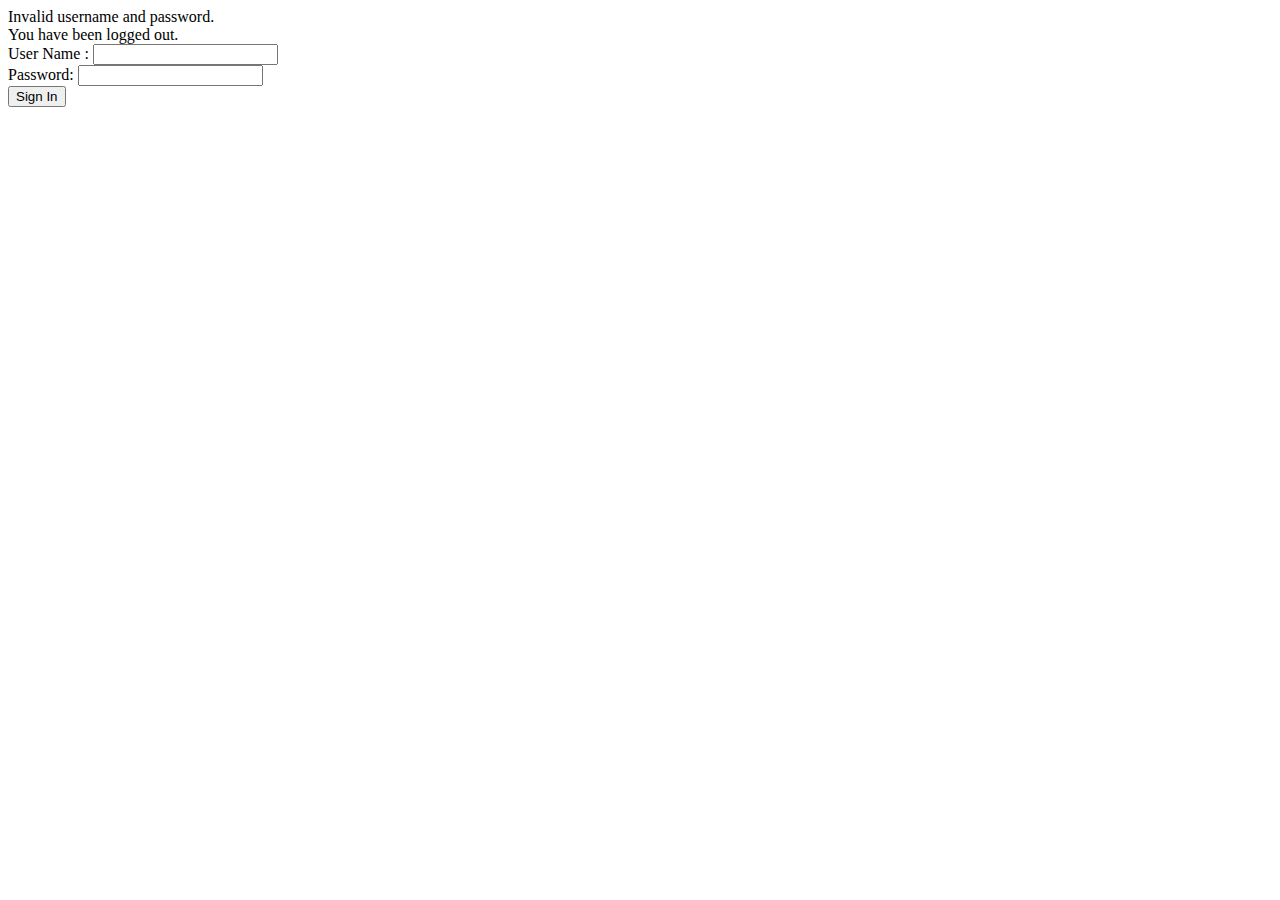
<file: src/main/resources/templates/login.html>
<head th:replace="layout/head :: head">
  <title id="pageTitle">Login</title>
</head>
<body >
        <div th:if="${param.error}">
            Invalid username and password.
        </div>
        <div th:if="${param.logout}">
            You have been logged out.
        </div>
        <form th:action="@{/login}" method="post">
            <div><label> User Name : <input type="text" name="username"/> </label></div>
            <div><label> Password: <input type="password" name="password"/> </label></div>
            <div><input type="submit" value="Sign In"/></div>
        </form>
    </body>
</html>
</file>
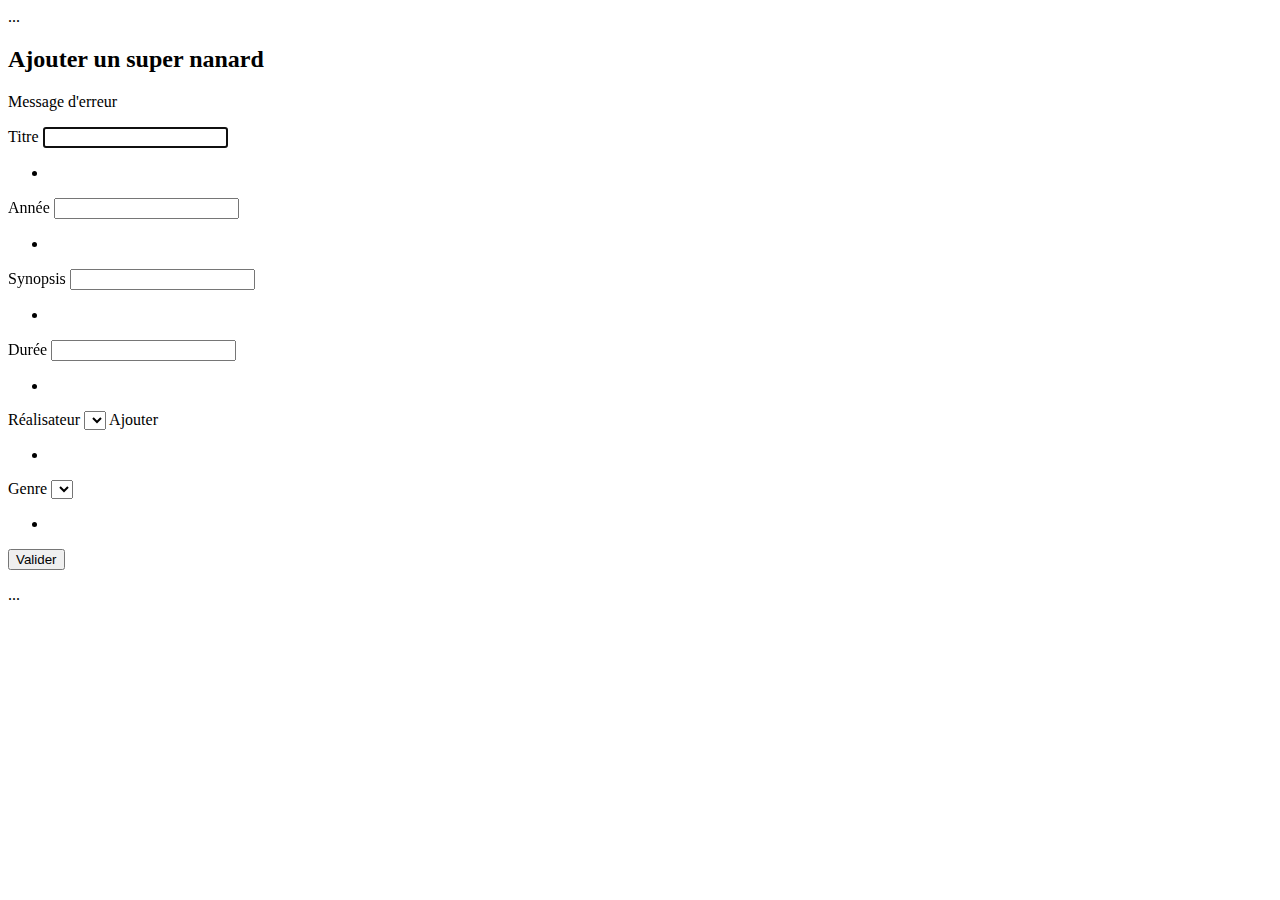
<file: src/main/resources/templates/pages/add.html>
<head th:replace="layout/head :: head">
  <title id="pageTitle">Add</title>
</head>

<body >
<div class="container body__main mh-80">
      <div th:replace="layout/header :: header">...</div>
	
        <div class="container">
            <h2>Ajouter un super nanard</h2>

            <form method="post" th:object=${film} th:action="@{/film/ajouter}" >
            	<div th:if="${#fields.hasErrors('*')}" class="alertalert-danger"><p th:text="#{index.erreurs}">Message d'erreur</p></div>
                
                <div class="form-group">
                    <label for="titreInput" class="offset-1 col-2" >Titre</label>
                    <input id="titreInput" type="text"   th:field="*{titre}" autofocus/>
                </div>
                <span class="help-block" th:if="${#fields.hasErrors('titre')}"><ul><li th:each="erreur: ${#fields.errors('titre')}" th:text="${erreur}"></li></ul></span>


                <div class="form-group" >
                    <label for="anneInput" class="offset-1 col-2">Année</label>
                    <input id="anneInput" type="number"  th:field="*{annee}"/>
                </div>
                <span class="help-block" th:if="${#fields.hasErrors('annee')}"><ul><li th:each="erreur: ${#fields.errors('annee')}" th:text="${erreur}"></li></ul></span>


                <div class="form-group">
                    <label for="synopsisInput" class="offset-1 col-2">Synopsis</label>
                    <input id="synopsisInput" type="text"  th:field="*{synopsis}"/>
                </div>
                <span class="help-block" th:if="${#fields.hasErrors('synopsis')}"><ul><li th:each="erreur: ${#fields.errors('synopsis')}" th:text="${erreur}"></li></ul></span>


                <div class="form-group">
                    <label for="dureeInput" class="offset-1 col-2">Durée</label>
                    <input id="dureeInput" type="number"  th:field="*{duree}"/>
                </div>
                <span class="help-block" th:if="${#fields.hasErrors('duree')}"><ul><li th:each="erreur: ${#fields.errors('duree')}" th:text="${erreur}"></li></ul></span>

                <div class="form-group d-flex">
                    <label for="realisateurInput" class="offset-1 col-2">Réalisateur</label>
                    <select xxclass="form-select mb-2" th:field="*{realisateur}" required>
                        <option th:each="realisateur: ${realisateurs}" 
                        th:value="${realisateur.id}" th:text="${realisateur.nom}"></option>
                    </select>
                    <a th:href="@{/director/ajouter}" type="button" class="form-control w-auto">Ajouter</a>
                </div>
                <span class="help-block" th:if="${#fields.hasErrors('realisateur')}"><ul><li th:each="erreur: ${#fields.errors('realisateur')}" th:text="${erreur}"></li></ul></span>

                 <div class="form-group">
                    <label for="genreInput" class="offset-1 col-2">Genre</label>
                    <select xxclass="form-select mb-2" th:field="*{genre}" required>
                        <option th:each="genre: ${genres}" 
                        th:value="${genre.id}" th:text="${genre.libelle}"></option>
                    </select>	
                </div>
                <span class="help-block" th:if="${#fields.hasErrors('genre')}"><ul><li th:each="erreur: ${#fields.errors('genre')}" th:text="${erreur}"></li></ul></span>

                <input class="btn btn-primary col-4 offset-4 mt-4" type="submit" value="Valider" />

            </form>
        </div>
            
    <div th:replace="layout/footer :: footer">...</div>
</div>
</body>
</html>
</file>
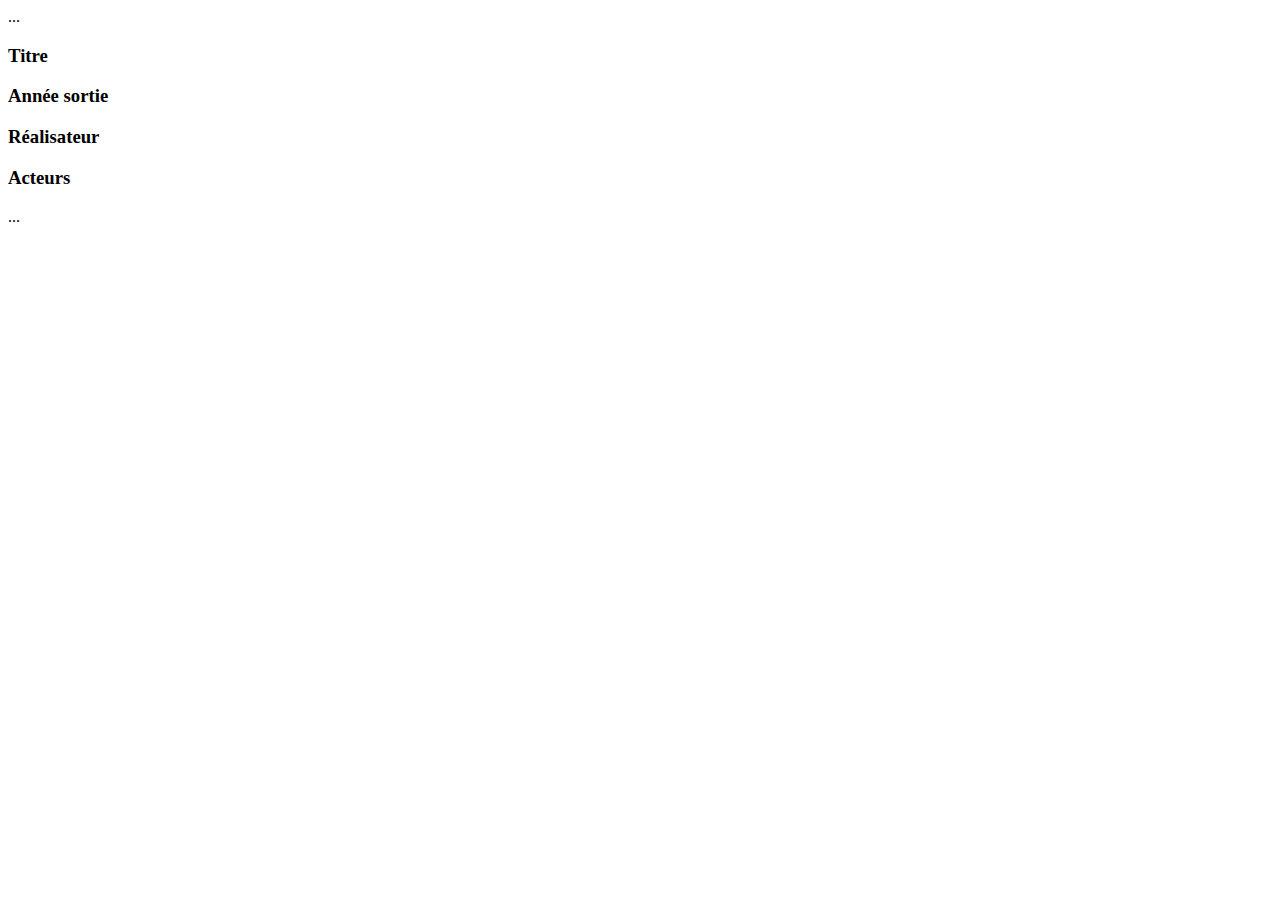
<file: src/main/resources/templates/pages/list-films.html>
<head th:replace="layout/head :: head">
  <title id="pageTitle">Liste des films</title>
</head>

<body >
<div class="container body__main mh-80">
      <div th:replace="layout/header :: header">...</div>
      <div class="row">
        <div class="col-md-3"><h3>Titre</h3></div>
        <div class="col-md-3"><h3>Année sortie</h3></div>
        <div class="col-md-3"><h3>Réalisateur</h3></div>
        <div class="col-md-3"><h3>Acteurs</h3></div>


      </div>
      <div th:each="film : ${films}" class="row">
        <div th:utext="${film.titre}" class="col-md-3"></div>
        <div th:utext="${film.annee}" class="col-md-3"></div>
        <div th:utext="${film.realisateur.nom}" class="col-md-3"></div>
        <div class="col-md-3">
            <div th:each="acteur : ${film.listActeurs}">
              <p th:utext="${acteur.nom}"></p>
            </div>
        </div>
 

      </div>

      <div th:replace="layout/footer :: footer">...</div>
    </div>
</body>
</html>
</file>
